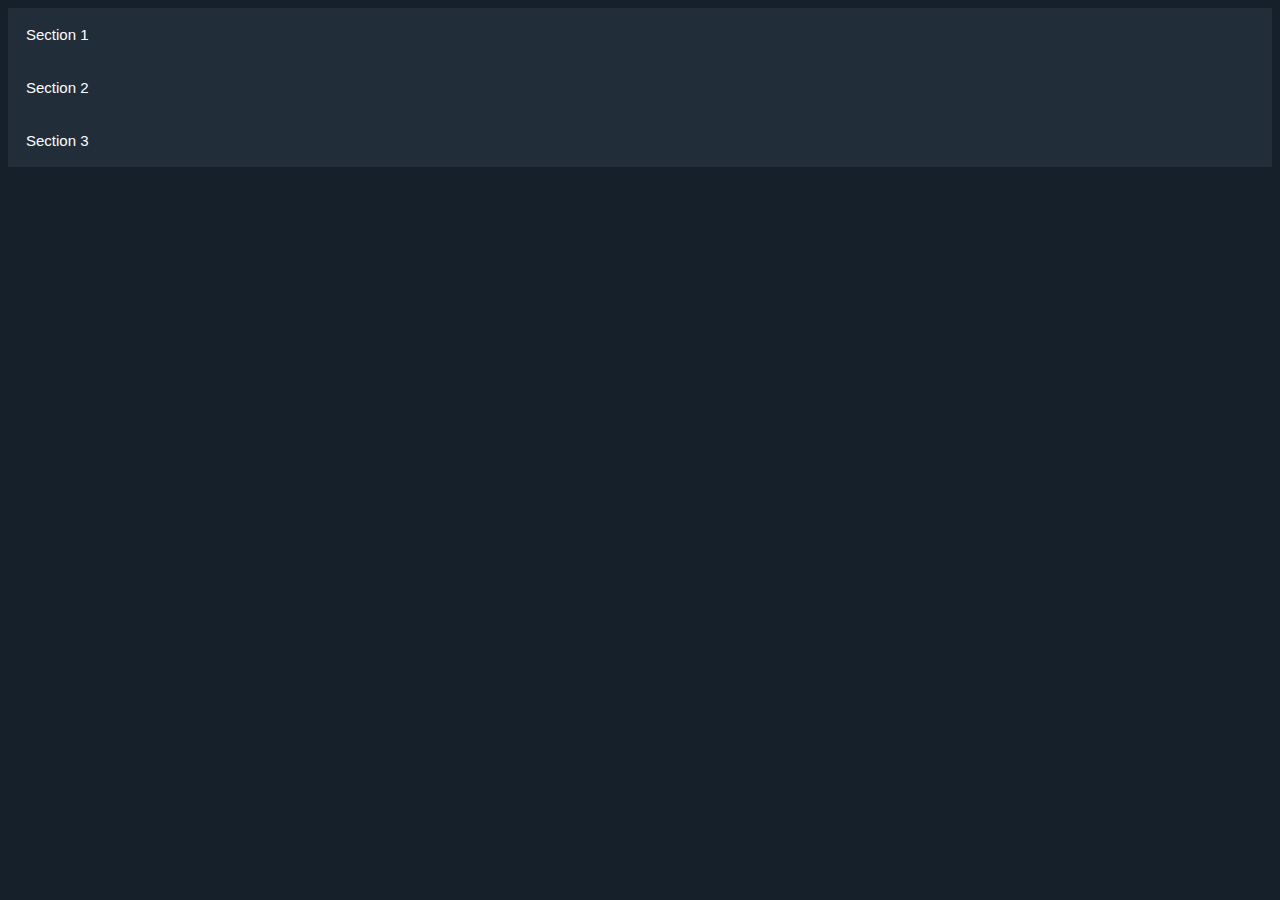
<file: menu/accordion/index.html>
<!DOCTYPE html>
<html lang="en">

<head>
    <meta charset="UTF-8">
    <meta http-equiv="X-UA-Compatible" content="IE=edge">
    <meta name="viewport" content="width=device-width, initial-scale=1.0">
    <title>Accordion</title>
    <link rel="stylesheet" href="./style.css">
    <script src="./script.js" defer></script>
</head>

<body>
    <button class="accordion">Section 1</button>
    <div class="panel">
        <p>Lorem ipsum dolor sit amet consectetur adipisicing elit. Nesciunt, delectus veritatis voluptate a deleniti
            dolore repellendus ipsum deserunt laboriosam voluptatem optio dicta consequatur ut tempore eum! Corporis hic
            eius recusandae?</p>
    </div>

    <button class="accordion">Section 2</button>
    <div class="panel">
        <p>Lorem ipsum dolor sit amet consectetur adipisicing elit. Nesciunt, delectus veritatis voluptate a deleniti
            dolore repellendus ipsum deserunt laboriosam voluptatem optio dicta consequatur ut tempore eum! Corporis hic
            eius recusandae?</p>
    </div>

    <button class="accordion">Section 3</button>
    <div class="panel">
        <p>Lorem ipsum dolor sit amet consectetur adipisicing elit. Nesciunt, delectus veritatis voluptate a deleniti
            dolore repellendus ipsum deserunt laboriosam voluptatem optio dicta consequatur ut tempore eum! Corporis hic
            eius recusandae?</p>
    </div>
</body>

</html>
</file>
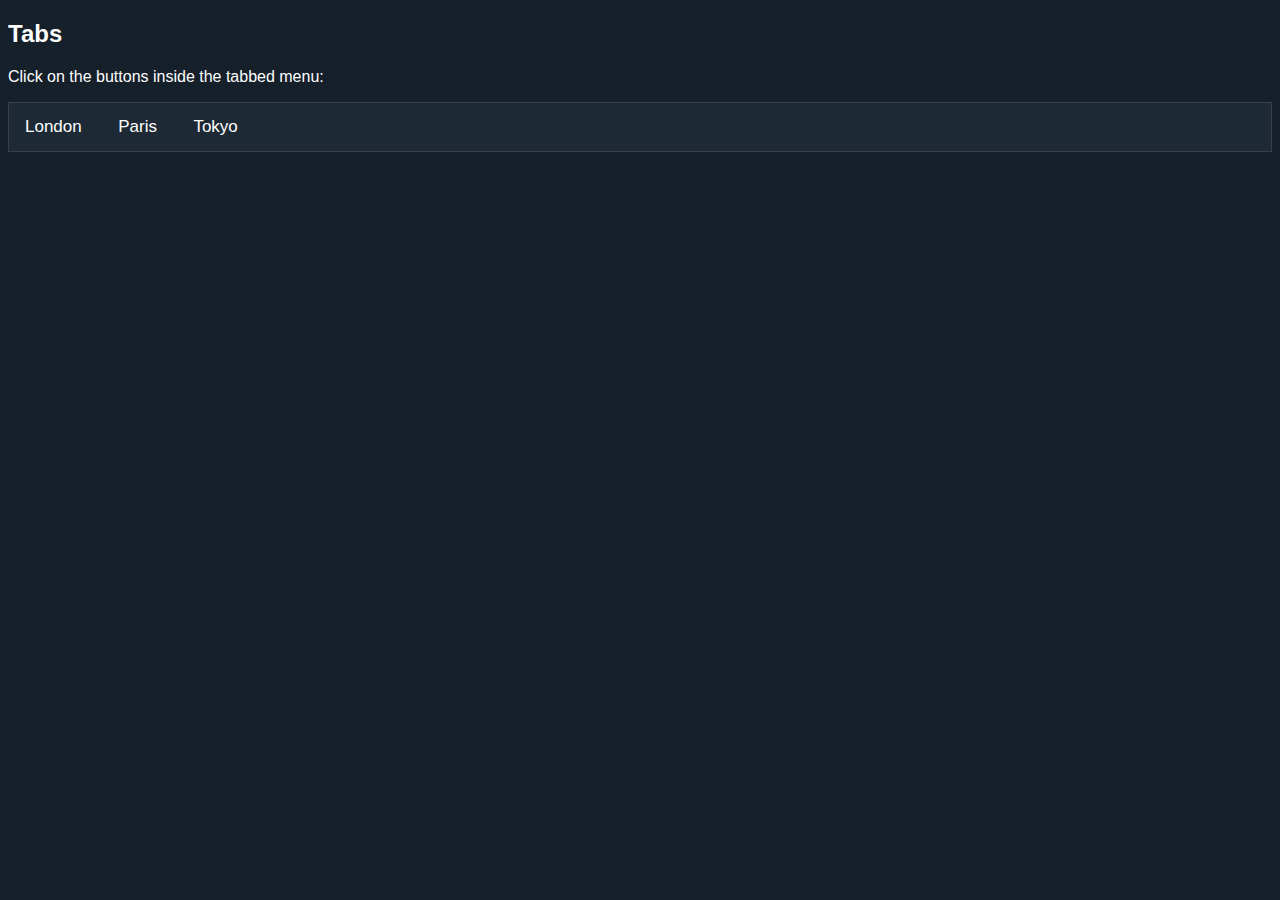
<file: menu/hover-tab/index.html>
<!DOCTYPE html>
<html lang="en">

<head>
    <meta charset="UTF-8">
    <meta http-equiv="X-UA-Compatible" content="IE=edge">
    <meta name="viewport" content="width=device-width, initial-scale=1.0">
    <title>Tabs</title>
    <link rel="stylesheet" href="./style.css">
    <script src="./script.js" defer></script>

</head>

<body>
    <h2>Tabs</h2>
    <p>Click on the buttons inside the tabbed menu:</p>
    <!-- Botões de seleção -->
    <div class="tab">
        <button class="tab--select">London</button>
        <button class="tab--select">Paris</button>
        <button class="tab--select">Tokyo</button>
    </div>
    <!-- Conteúdo -->
    <div class="tabcontent">
        <h3>London</h3>
        <p>London is the capital city of England.</p>
    </div>
    <div class="tabcontent">
        <h3>Paris</h3>
        <p>Paris is the capital of France.</p>
    </div>
    <div class="tabcontent">
        <h3>Tokyo</h3>
        <p>Tokyo is the capital of Japan.</p>
    </div>
</body>

</html>
</file>
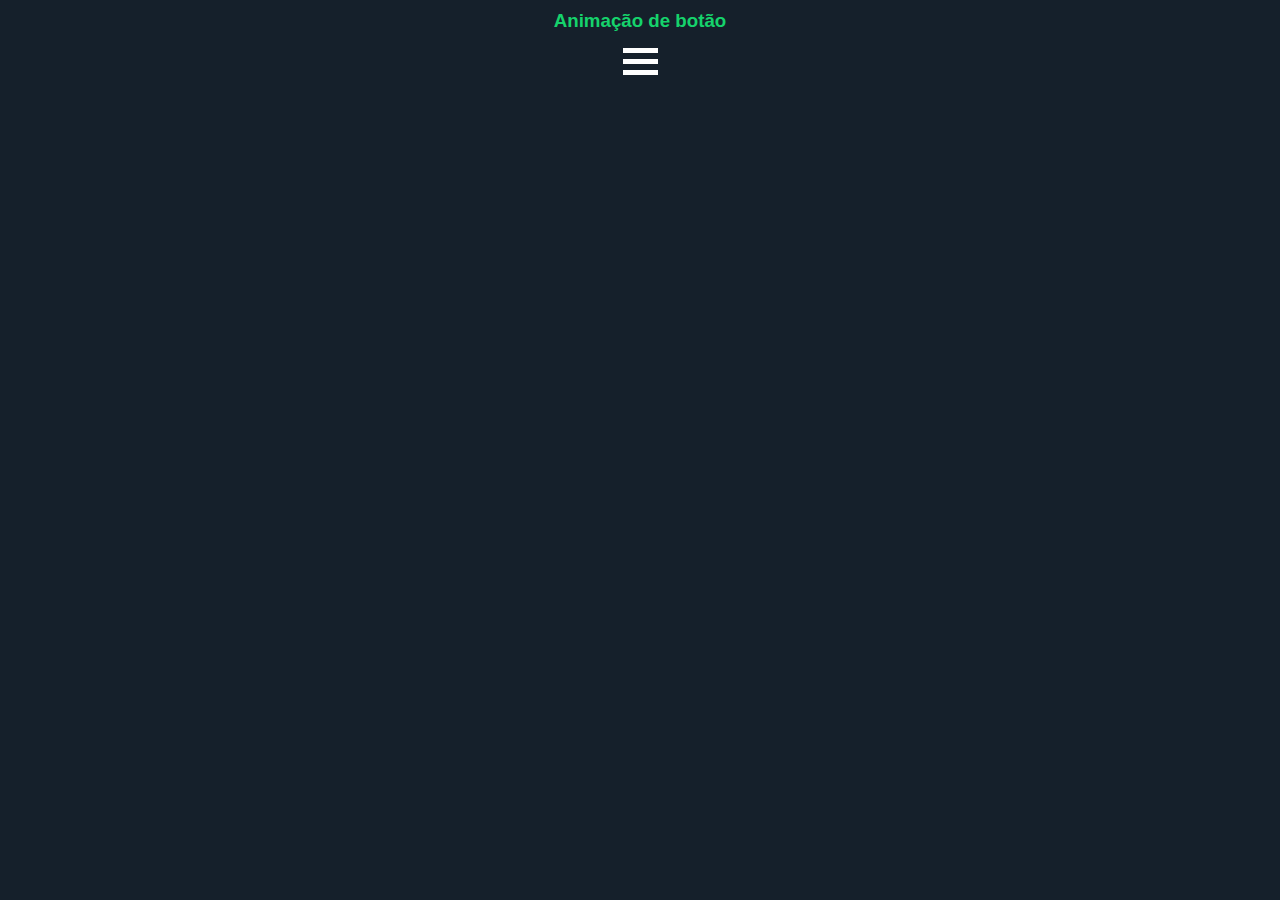
<file: menu/menu-icon/index.html>
<!DOCTYPE html>
<html lang="en">

<head>
    <meta charset="UTF-8">
    <meta http-equiv="X-UA-Compatible" content="IE=edge">
    <meta name="viewport" content="width=device-width, initial-scale=1.0">
    <title>Menu Icon</title>
    <link rel="stylesheet" href="./style.css">
    <script src="script.js" defer></script>
</head>

<body>
    <h3>Animação de botão</h3>
    <div class="button--menu">
        <div class="bar1"></div>
        <div class="bar2"></div>
        <div class="bar3"></div>
    </div>
</body>

</html>
</file>
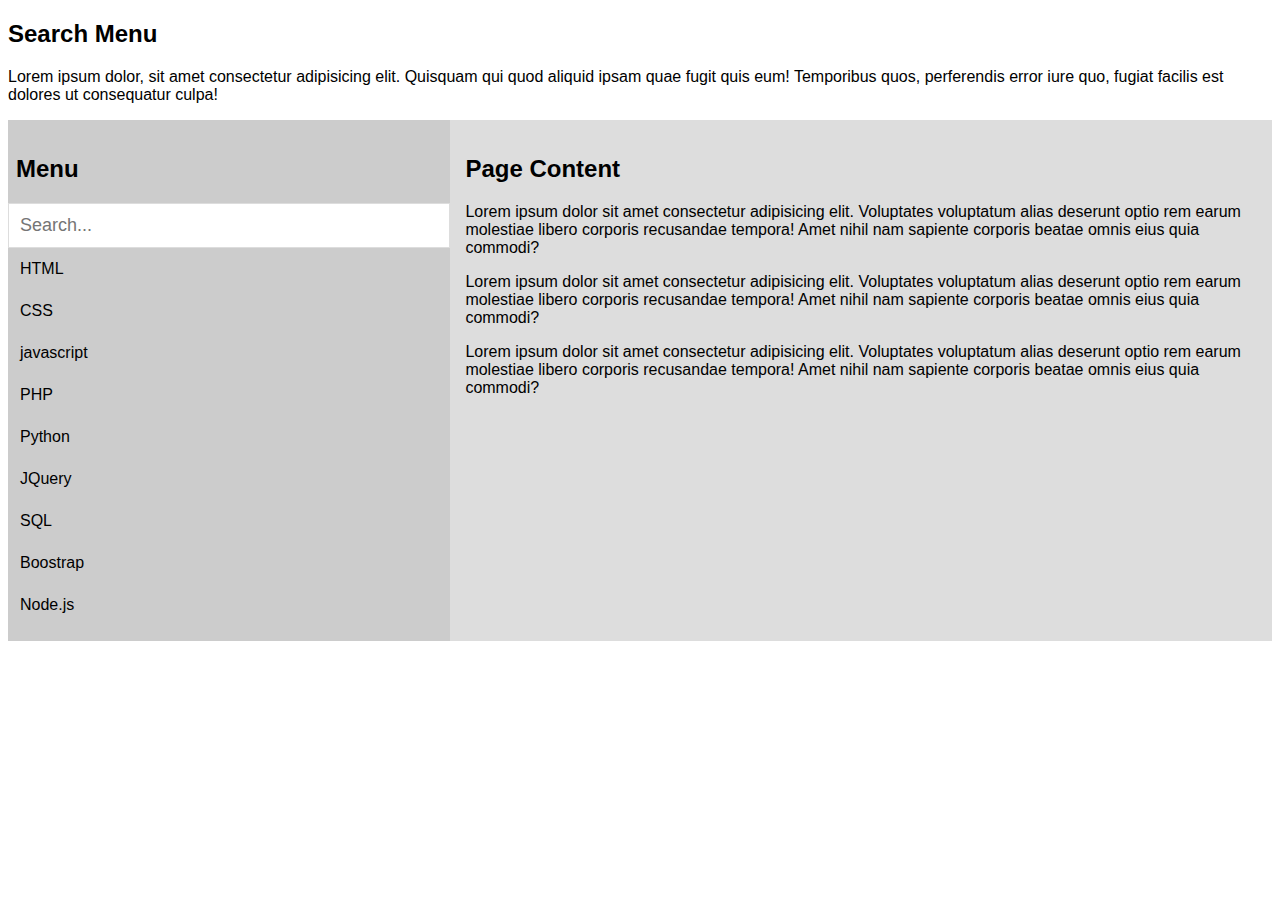
<file: menu/search-menu/index.html>
<!DOCTYPE html>
<html lang="en">

<head>
    <meta charset="UTF-8">
    <meta http-equiv="X-UA-Compatible" content="IE=edge">
    <meta name="viewport" content="width=device-width, initial-scale=1.0">
    <title>Search Menu</title>
    <link rel="stylesheet" href="./style.css">
    <script src="./script.js" defer></script>
</head>

<body>

    <h2>Search Menu</h2>
    <p>
        Lorem ipsum dolor, sit amet consectetur adipisicing elit. Quisquam qui quod aliquid ipsam quae fugit quis eum!
        Temporibus quos, perferendis error iure quo, fugiat facilis est dolores ut consequatur culpa!
    </p>
    <div class="container">
        <div class="left">
            <h2>Menu</h2>
            <input type="text" id="mySearch" placeholder="Search..." title="Type in a category">
            <ul id="myMenu">
                <li><a href="#">HTML</a></li>
                <li><a href="#">CSS</a></li>
                <li><a href="#">javascript</a></li>
                <li><a href="#">PHP</a></li>
                <li><a href="#">Python</a></li>
                <li><a href="#">JQuery</a></li>
                <li><a href="#">SQL</a></li>
                <li><a href="#">Boostrap</a></li>
                <li><a href="#">Node.js</a></li>
            </ul>
        </div>
        <div class="right">
            <h2>Page Content</h2>
            <p>
                Lorem ipsum dolor sit amet consectetur adipisicing elit. Voluptates voluptatum alias deserunt optio rem
                earum molestiae libero corporis recusandae tempora! Amet nihil nam sapiente corporis beatae omnis eius
                quia commodi?
            <p>
                Lorem ipsum dolor sit amet consectetur adipisicing elit. Voluptates voluptatum alias deserunt optio rem
                earum molestiae libero corporis recusandae tempora! Amet nihil nam sapiente corporis beatae omnis eius
                quia commodi?
            <p>
                Lorem ipsum dolor sit amet consectetur adipisicing elit. Voluptates voluptatum alias deserunt optio rem
                earum molestiae libero corporis recusandae tempora! Amet nihil nam sapiente corporis beatae omnis eius
                quia commodi?
            </p>
        </div>

    </div>
</body>

</html>
</file>
<file: menu/accordion/style.css>
:root {
    --color-1: #fefefe;
    --color-2: #15d36c;
    --color-3: #15202b;
    --color-4: #212e3a;
}

body {
    background: var(--color-3);
    font-family: sans-serif;
    color: var(--color-1);
}

/* Accordion */
.accordion {
    padding: 18px;
    width: 100%;
    border: none;
    outline: none;
    cursor: pointer;
    text-align: left;
    background: var(--color-4);
    color: var(--color-1);
    font-size: 15px;
    transition: 0.4s;
}

.accordion:hover,
.active {
    background: var(--color-2);
}

.panel {
    padding: 0 18px;
    overflow: hidden;
    max-height: 0;
    overflow: hidden;
    transition: max-height 0.2s ease-out;
}
</file>
<file: menu/hover-tab/style.css>
:root {
    --color-1: #fefefe;
    --color-2: #15d36c;
    --color-3: #15202b;
    --color-4: #1d2a35;
}

* {
    box-sizing: border-box;
}

body {
    background: var(--color-3);
    color: var(--color-1);
    font-family: Arial, Helvetica, sans-serif;
}

.tab {
    border: 1px solid #3c4046;
    background: var(--color-4);
}

.tab button {
    background: inherit;
    color: var(--color-1);
    border: none;
    outline: none;
    cursor: pointer;
    padding: 14px 16px;
    transition: 0.3s;
    font-size: 17px;
}

.tab button:hover {
    background: var(--color-2);
}

.tabcontent {
    display: none;
    border: 1px solid #3c4046;
    padding: 6px 12px;
    font-size: 16px;
    border-top: none;
}
</file>
<file: menu/menu-icon/style.css>
:root {
    --color-1: #fefefe;
    --color-2: #15d36c;
    --color-3: #15202b;
    --color-4: #1d2a35;
}

* {
    margin: 0;
    padding: 0;
    box-sizing: border-box;
    font-family: sans-serif;
}

body {
    background: var(--color-3);
    color: var(--color-2);
    text-align: center;
}

h3 {
    margin: 10px;
}

/* Animation button */
.button--menu {
    margin: 16px auto;
    width: fit-content;
}

.bar1,
.bar2,
.bar3 {
    width: 35px;
    height: 5px;
    background: var(--color-1);
    margin: 6px 0;
    transition: 0.4s;
}

.change .bar1 {
    -webkit-transform: rotate(-45deg) translate(-9px, 6px);
    transform: rotate(-45deg) translate(-9px, 6px);
}

.change .bar2 {
    opacity: 0;
}

.change .bar3 {
    -webkit-transform: rotate(45deg) translate(-9px, -7px);
    transform: rotate(45deg) translate(-9px, -7px);
}
</file>
<file: menu/search-menu/style.css>
:root {
    --color-1: #fefefe;
    --color-2: #15d36c;
    --color-3: #15202b;
    --color-4: #1d2a35;
}

* {
    box-sizing: border-box;
}

body {
    background: var(--color-3);
    color: #000;
    font-family: Arial, Helvetica, sans-serif;
    background: #FFFFFF;
}

.container {
    display: flex;
    max-width: 1600px;
 
}

.left {
    width: 35%;
    padding: 15px 0;
    background: #CCCCCC;
}

.left h2 {
    padding-left: 8px;
}

.right {
    width: 65%;
    padding: 15px;
    background: #DDDDDD;
}

#mySearch {
    width: 100%;
    font-size: 18px;
    padding: 11px;
    border: 1px solid #ddd;
    outline: none;
}

#myMenu {
    list-style-type: none;
    padding: 0;
    margin: 0;
}

#myMenu li a {
    padding: 12px;
    text-decoration: none;
    color: #000;
    display: block;
}

#myMenu li a:hover {
    background: var(--color-2);
}
</file>
